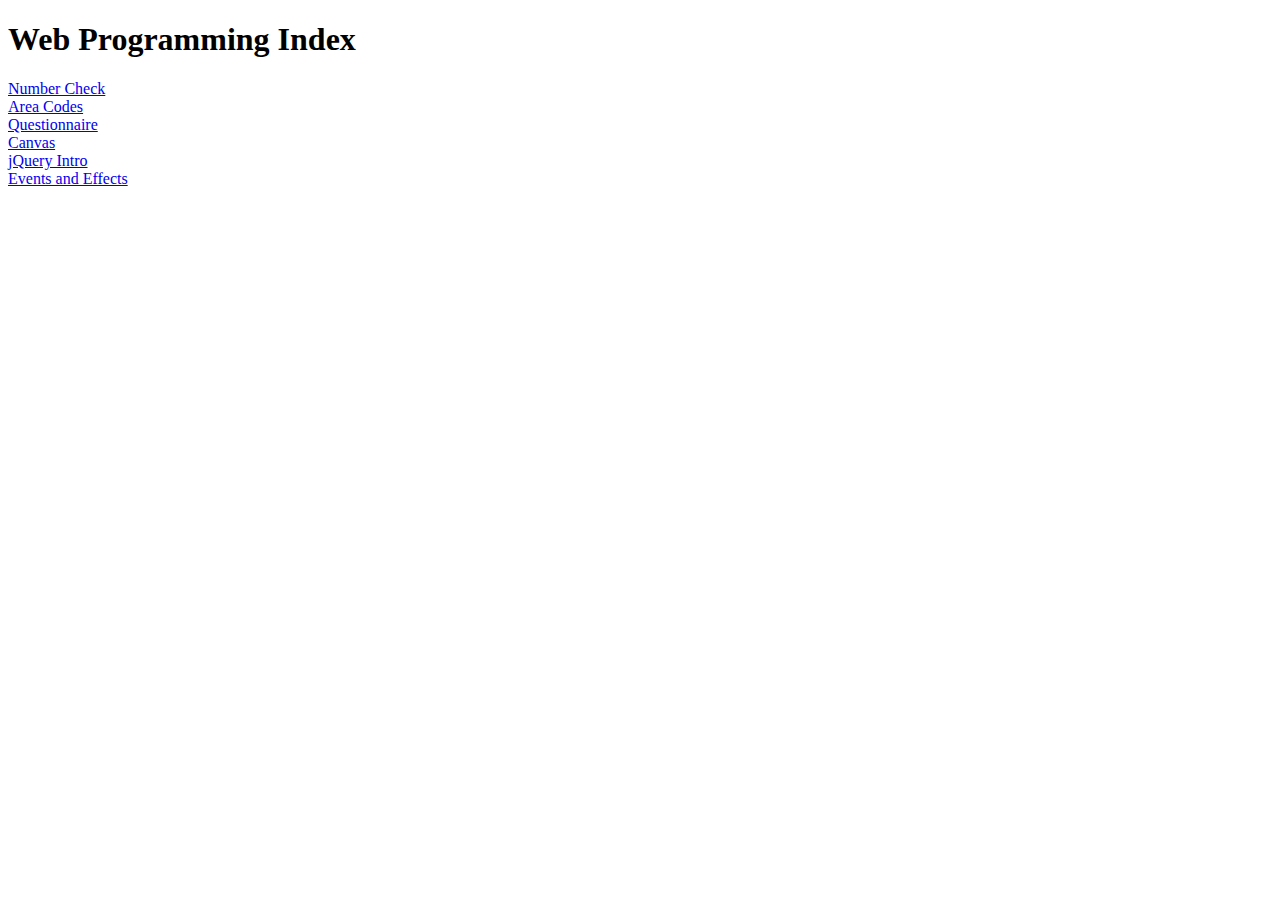
<file: index.html>
<!DOCTYPE html>
<html>
<body>

<h1>Web Programming Index</h1>
<a href="https://stxph15.github.io/NumberCheck.html">Number Check</a>
  <br>
<a href="https://stxph15.github.io/AreaCodes.html">Area Codes</a>
  <br>
<a href="https://stxph15.github.io/Questionnaire.html">Questionnaire</a>
    <br>
<a href="https://stxph15.github.io/canvas.html">Canvas</a>
      <br>
<a href="https://stxph15.github.io/jqueryStuff.html">jQuery Intro</a>
        <br>
<a href="https://stxph15.github.io/eventsandaeffects.html">Events and Effects</a>

</body>
</html>
</file>
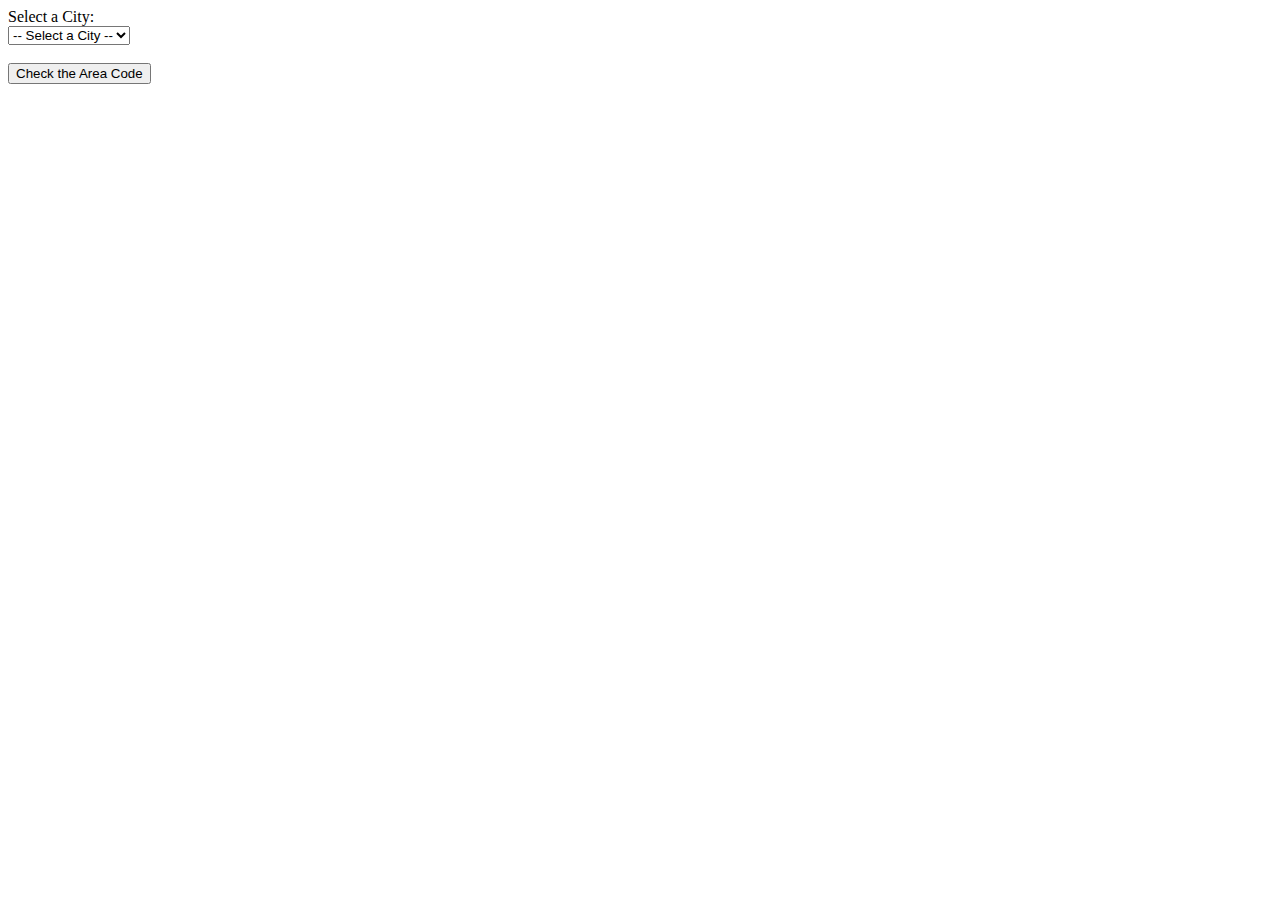
<file: AreaCodes.html>
<!doctype html>
<html>
<head>
  <meta charset="UTF-8">
  <title>Area Codes</title>
  <script type="text/javascript">
/* <![CDATA[ */
function checkTheCode()
{
  var msg = "";
  var areaCode = document.getElementById("theCode").options[document.getElementById("theCode").selectedIndex].value;
  switch (parseInt(areaCode))
  {
    case 617:
      msg = "Boston's area code is " + areaCode;

    case 212:
      msg = "Manhattan's area code is " + areaCode;

    case 415:
      msg = "San Francisco's area code is " + areaCode;

    case 813:
      msg = "Tampa's area code is " + areaCode;
  }
 
  alert(msg);
}
/* ]]> */
  </script>
</head>
<body>
Select a City:
<form action="AreaCodes.html" method="post" name="theForm"
  onsubmit="checkTheCode(); return false;">
  <select name="theCode" id="theCode">
<option value="">-- Select a City --</option>
<option value="617">Boston</option>
<option value="212">Manhattan</option>
<option value="415">San Francisco</option>
<option value="813">Tampa</option>
  </select>
  <br />
  <br />
  <input type="submit" value="Check the Area Code" />
</form>
</body>
</html>
</file>
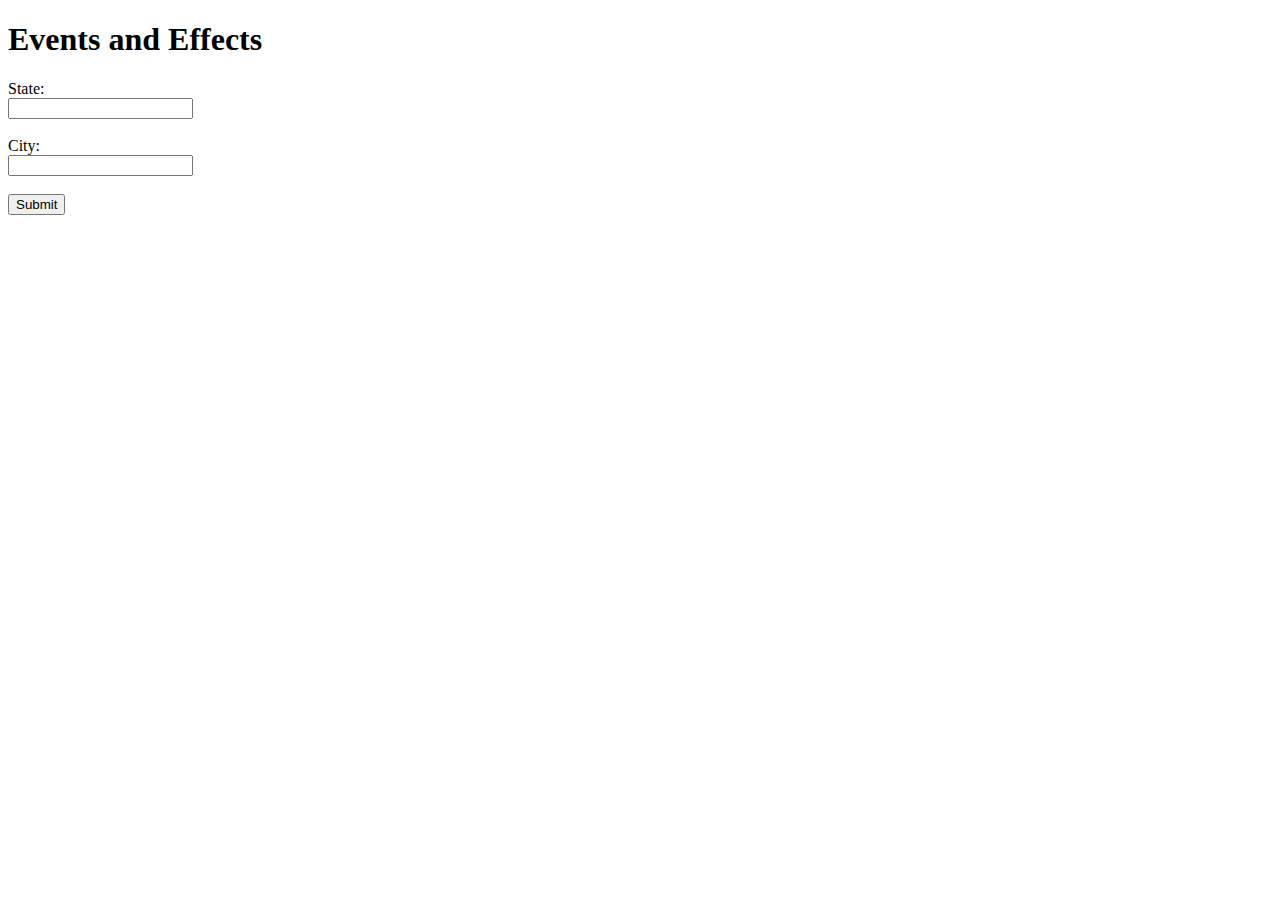
<file: eventsandaeffects.html>
<!DOCTYPE html>

<html lang="en">
    <head>   
    <script src="https://ajax.googleapis.com/ajax/libs/jquery/1.12.4/jquery.min.js"></script>
    </head>
    <body>
        <h1>Events and Effects</h1>
        <form
        id="simpleForm"
        action="http://www.frodriguez.net/PHPStuff/TestFormDataDelay.php"
        method="POST"
        >
            <label>State: </label>
            <br>
            <input type="text" name="fname" id="fname" />
            <br><br>
            <label>City: </label>
            <br>
            <input type="text" name="lname" id="lname" />
            <br><br>
            <input type="submit" id="submitBtn" value="Submit"></input>
        </form>
        <script>
            $(document).ready(function () {
                $("#simpleForm").submit(function (e) {
                    //disable the submit button after it is clicked once
                    $("#submitBtn").attr("disabled", true);
                    //display a message "Loading..." on the button after it is clicked
                    $("#submitBtn").attr("value", "Loading...");
                    return true;
                 });
            });
</script>
</body>
</html>
</file>
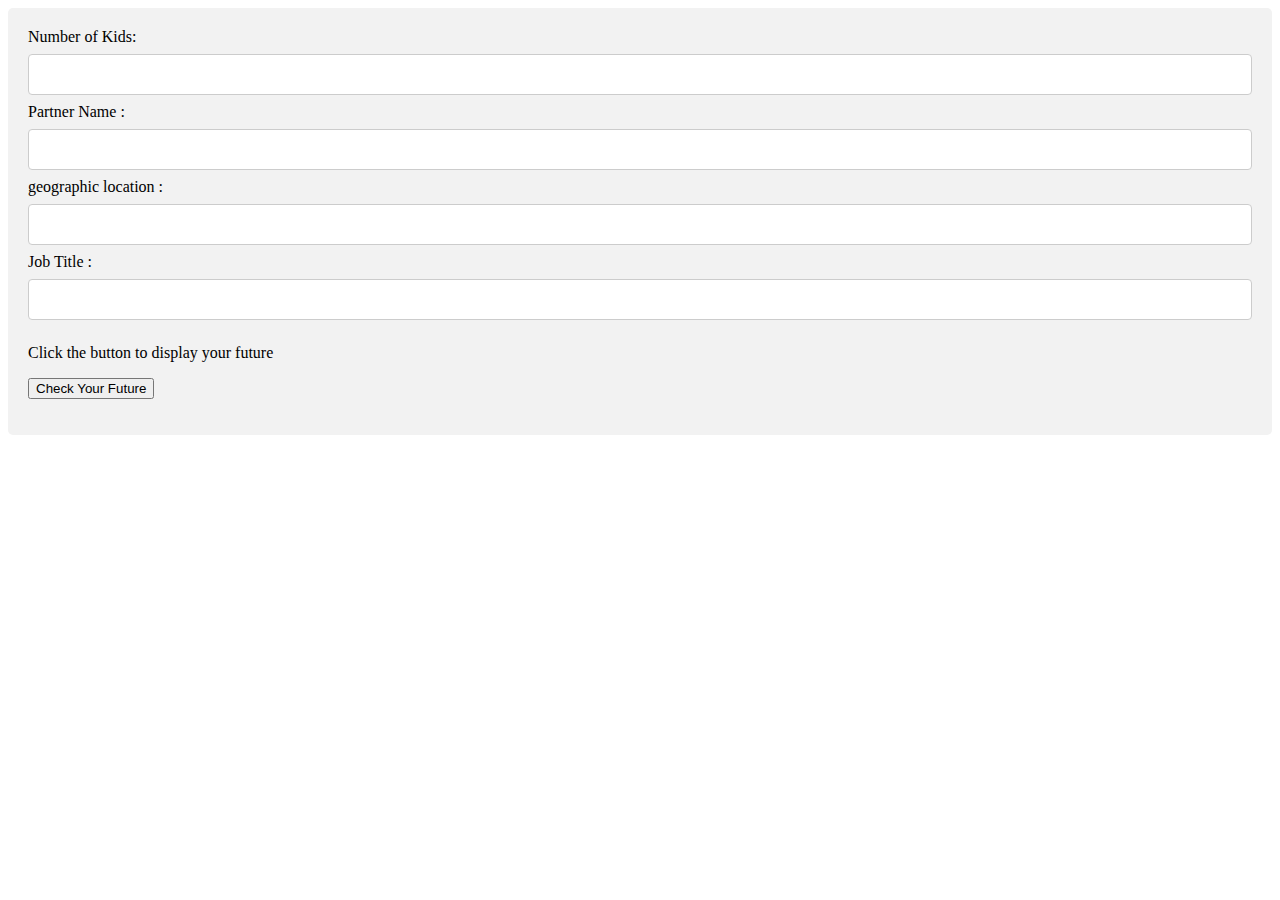
<file: FortuneTell.html>
<!DOCTYPE html>
<html>
<style>

input[type=text], select {
width: 100%;
padding: 12px 20px;
margin: 8px 0;
display: inline-block;
border: 1px solid #ccc;
border-radius: 4px;
box-sizing: border-box;
}

div {
border-radius: 5px;
background-color: #f2f2f2;
padding: 20px;
}
</style>
<body>
<div>
Number of Kids: <input type="text" id="numKids">
Partner Name :<input type="text" id="partner">
geographic location :<input type="text" id="geolocation">
Job Title :<input type="text" id="jobTitle">
<p>Click the button to display your future</p>
<button onclick="myFunction()" type="submit">Check Your Future</button>
<p id="demo"></p>
<script>
function myFunction() {
var numKids = document.getElementById("numKids").value;
var partner = document.getElementById("partner").value;
var geolocation = document.getElementById("geolocation").value;
var jobTitle = document.getElementById("jobTitle").value;
var future = 'You will be a '+jobTitle+' in '+geolocation+', and married to '+partner+ ' with '+numKids+ ' kids.';
document.getElementById("demo").innerHTML = future;
}
</script>
</div>
</body>
</html>
</file>
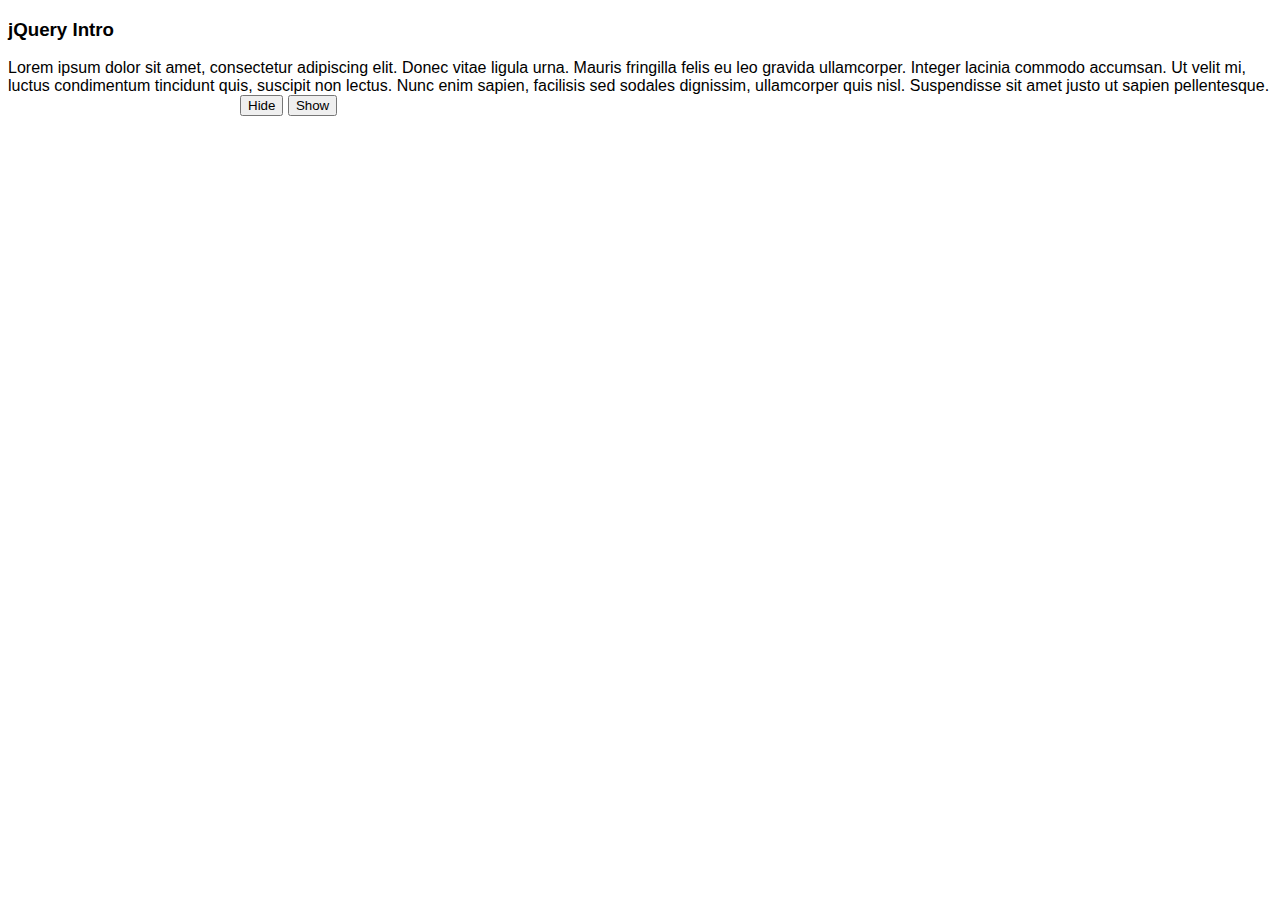
<file: jqueryStuff.html>
<!DOCTYPE html>
<html>
  <head>
    <meta charset="UTF-8" />
    <title>jQuery Intro</title>
    <style type="text/css">
      body {
        font-family: Arial, sans-serif;

      }
      #mainDiv {
        width: 800px;
        margin: 0 auto;
        position: relative;
      }
      button {
        margin: 0 0 10px 0;
      }
    </style>
    
  </head>
  <body>
          <h3>jQuery Intro</h3>
        <div id="funStuff">
          Lorem ipsum dolor sit amet, consectetur adipiscing elit. Donec vitae
          ligula urna. Mauris fringilla felis eu leo gravida ullamcorper.
          Integer lacinia commodo accumsan. Ut velit mi, luctus condimentum
          tincidunt quis, suscipit non lectus. Nunc enim sapien, facilisis sed
          sodales dignissim, ullamcorper quis nisl. Suspendisse sit amet justo
          ut sapien pellentesque.
        </div>
      </div>
    </div>
      <div id="mainDiv">
      <div id="mainMenu">
        <div id="buttonStuff">
          <button id="hide">Hide</button>
          <button id="show">Show</button>
        </div>
    <script
      src="https://code.jquery.com/jquery-3.5.1.min.js"
      integrity="sha256-9/aliU8dGd2tb6OSsuzixeV4y/faTqgFtohetphbbj0="
      crossorigin="anonymous"
    ></script>
    <script>
      // when document will ready, this will run
      $(document).ready(function () {
        // when we click on hide button
        $("#hide").click(function () {
          // slide up the paragraph
          $("#funStuff").slideUp();
        });

        // when we click on show button
        $("#show").click(function () {
          // slide down the paragraph
          $("#funStuff").slideDown();
        });
      });
    </script>
  </body>
</html>
</file>
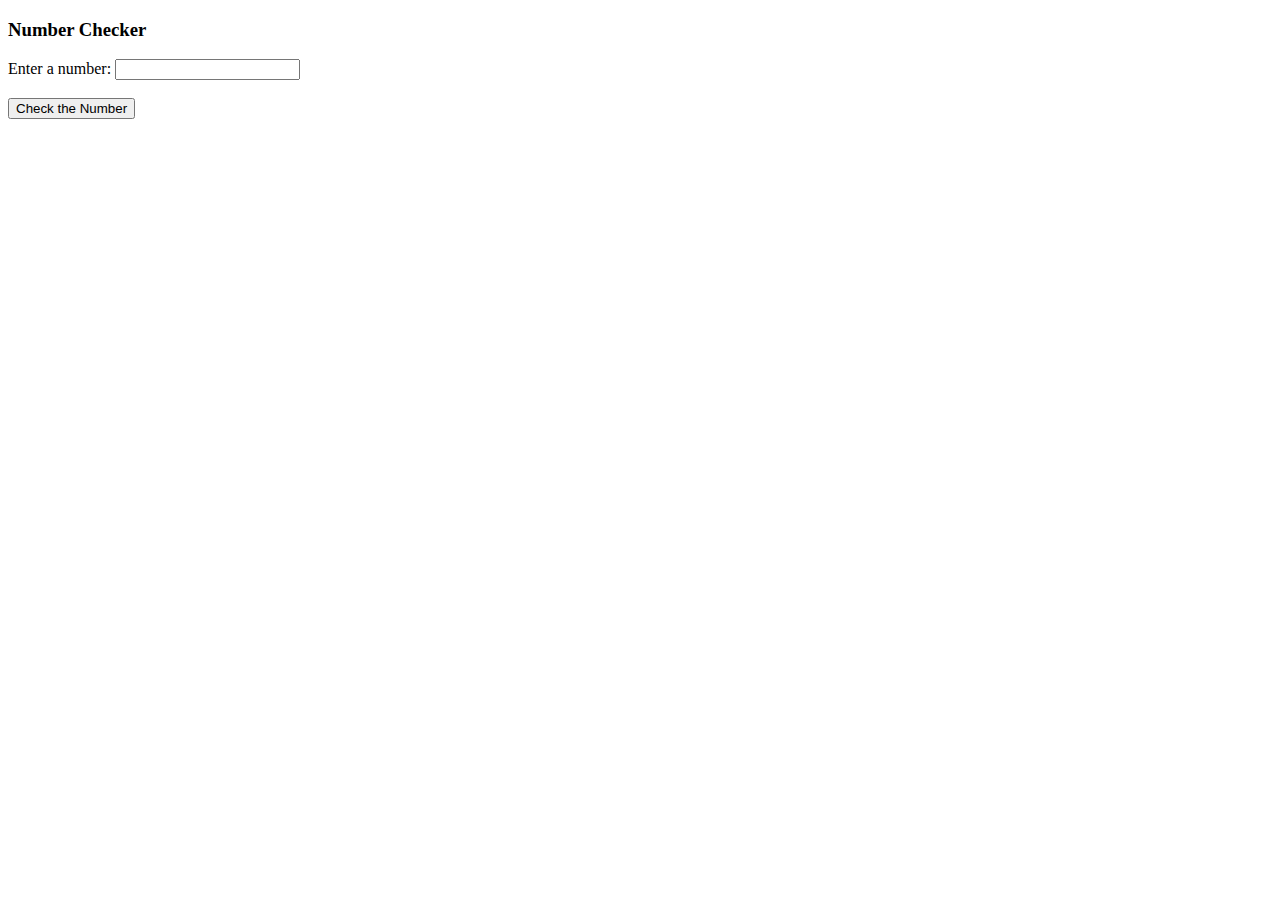
<file: NumberCheck.html>
<!doctype html>

<html>
<head>

  <meta charset="UTF-8">
  <title>Number Check</title>
  <script type="text/javascript">

    /* <![CDATA[ */
    function checkTheNumber()
    {
      var num = document.getElementById("theNumber").value;
      var msg = "";
     
      if (num >= 100)
      msg =  "The number is greater than 100";
      else
      msg =  "The number is less than 100";
      alert(msg);
    }

    /* ]]> */

  </script>
</head>

<body>

<h3>Number Checker</h3>

<form action="NumberCheck.html" method="post" name="theForm"
      onsubmit="checkTheNumber(); return false;">
  Enter a number: <input type="text" name="theNumber" id="theNumber" />

  <br />
  <br />

  <input type="submit" value="Check the Number" />

</form>
</body>
</html>
</file>
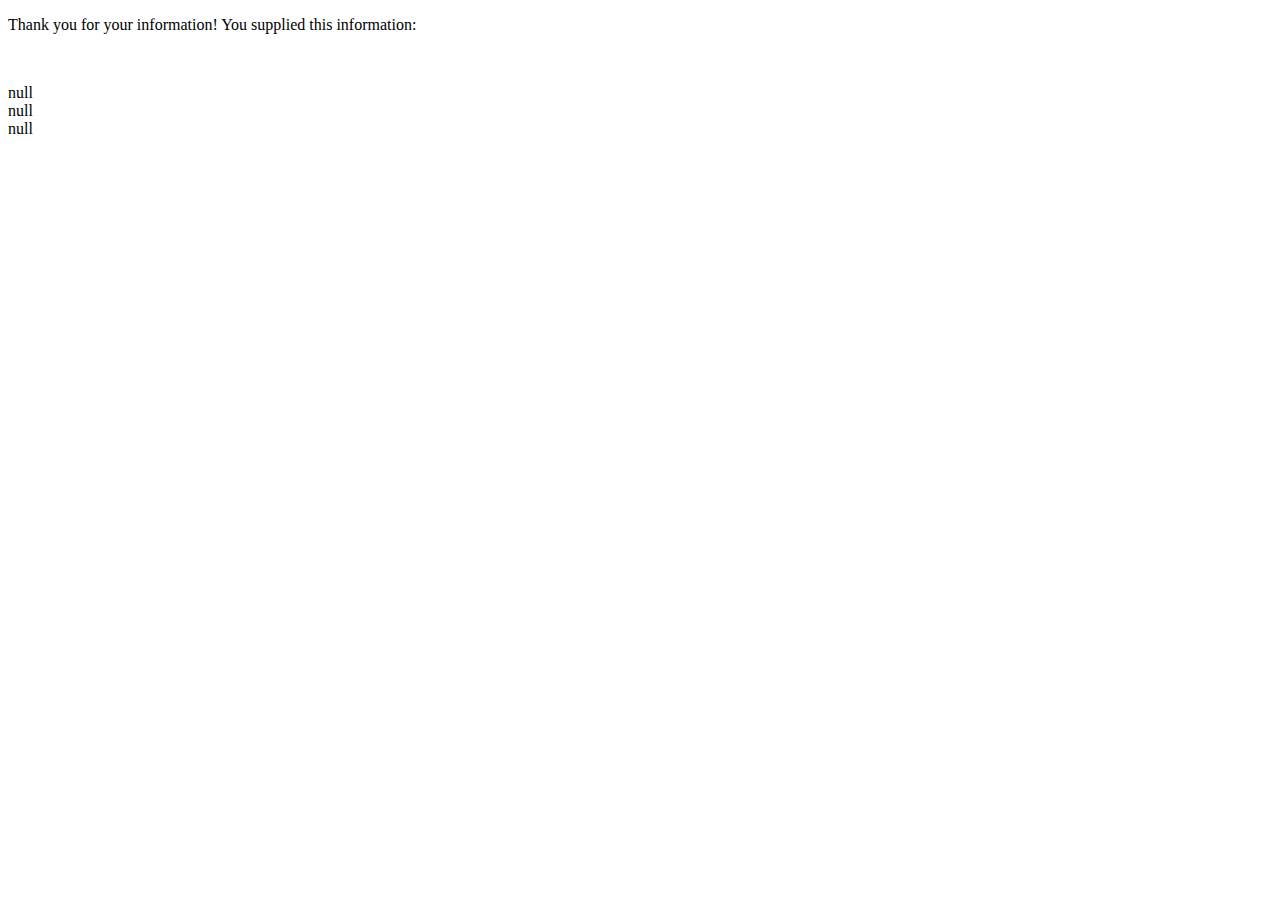
<file: Questionnaire.html>
<!DOCTYPE html>
<html>
<body>


<p>Thank you for your information! You supplied this information:</p>
<br>
<p id ="key"></p>


<script>
//declare an array of size 3
var details = new Array(3)
   
    //prompt the user for input
details[0] = prompt("Please enter your name", "Name");
    details[1] = prompt("Please enter your Address", "Address");
    details[2] = prompt("Please enter your occupation", "Occupation");
   
    //form a string with all details
    var detail="";
    var i;
   
    //concatente each string
    //<br> is used to change line
    for(i=0;i<details.length;i++)
    detail = detail + details[i] +"<br>"
       
    //write the details to the page using innerHtml
    document.getElementById("key").innerHTML =detail;
   


</script>


</body>
</html>
</file>
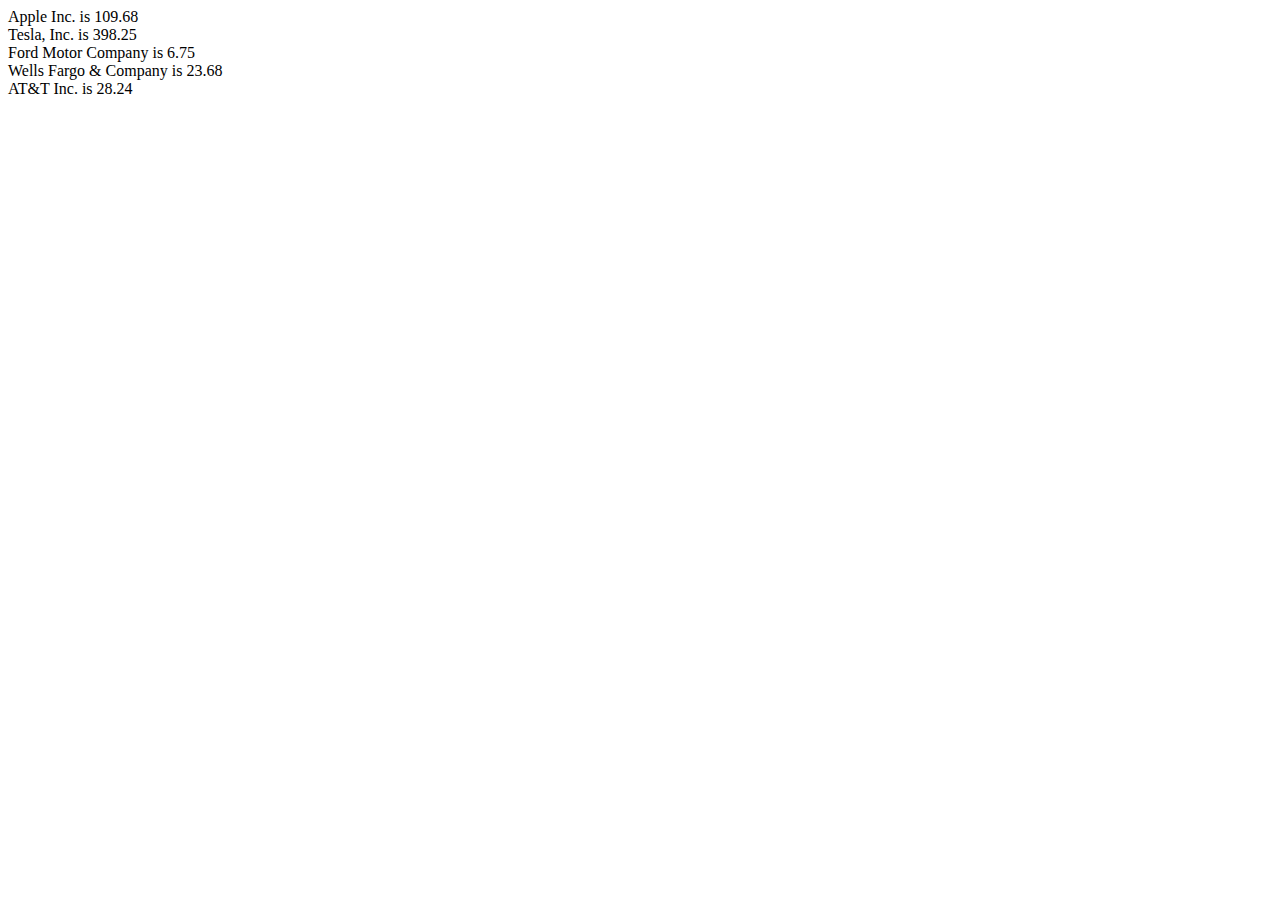
<file: StockVariables.html>
<!doctype html>
<html lang="en">
<head>
  <meta charset="UTF-8">
  <title>Stock Variables</title>

   <script type="text/javascript">
   
       let myVariable = 109.68;
     let tesla = 398.25;
     let ford = 6.75;
     let wellsFargo = 23.68;
     let att = 28.24;

   </script>
 
</head>

<body>
  <!-- Your HTML content goes inside the body tag, below this comment.  -->
  <script type="text/javascript">

    document.write("Apple Inc. is " + myVariable);
    document.write("<br>");
    document.write("Tesla, Inc. is " + tesla);
    document.write("<br>");
    document.write("Ford Motor Company is " + ford);
    document.write("<br>");
    document.write("Wells Fargo & Company is " + wellsFargo);
    document.write("<br>");
    document.write("AT&T Inc. is " + att);

   </script>
 
</body>
</html>
</file>
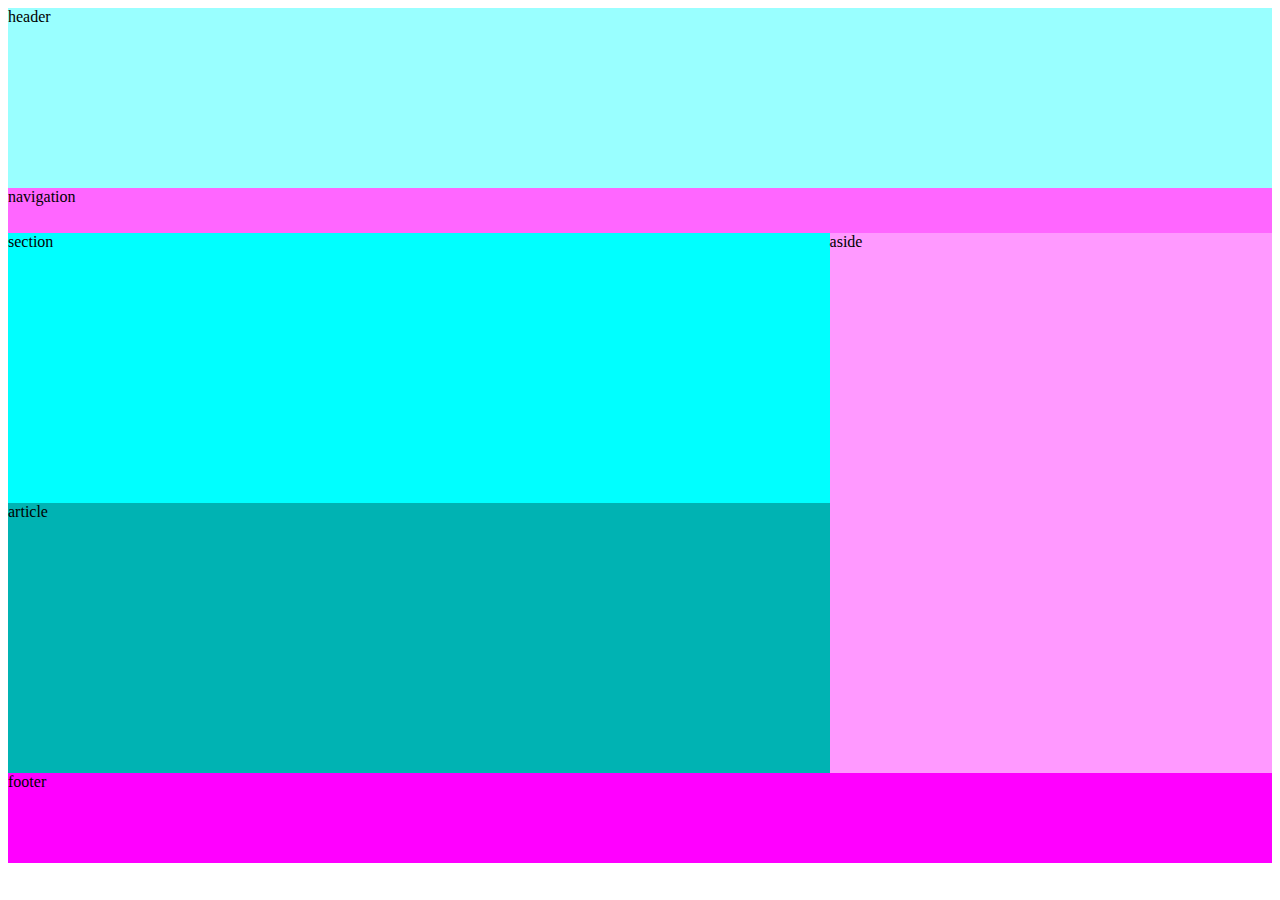
<file: week03/layout02.html>
<!DOCTYPE html>
<html lang="en">
<head>
  <meta charset="UTF-8">
  <title>Layout 2</title>
  <link rel="stylesheet" href="layout02.css">
</head>

<body>
  
  <header>header</header>
  <nav>navigation</nav>
  <main>
  <section>section</section>
  <article>article</article>
  </main>
  <aside>aside</aside>
  <footer>footer</footer>
  
</body>
</html>
</file>
<file: week03/layout02.css>
body {
  margin: 10 auto;
}

header {
  background-color: #99ffff;
  width: 100%;
  height: 20vh;
}

nav {
  background-color: #ff66ff;
  width: 100%;
  height: 5vh;
}

main {
  width: 65%;
  float: left;
}

section {
  background-color: #00ffff;
  height: 30vh;
}

article {
  background-color: #00b3b3;
  height: 30vh;
}

aside {
  background-color: #ff99ff;
  width: 35%;
  float: left;
  min-height: 60vh;
}

footer {
  background-color: #ff00ff;
  width: 100%;
  float: left;
  height: 10vh;
}
</file>
